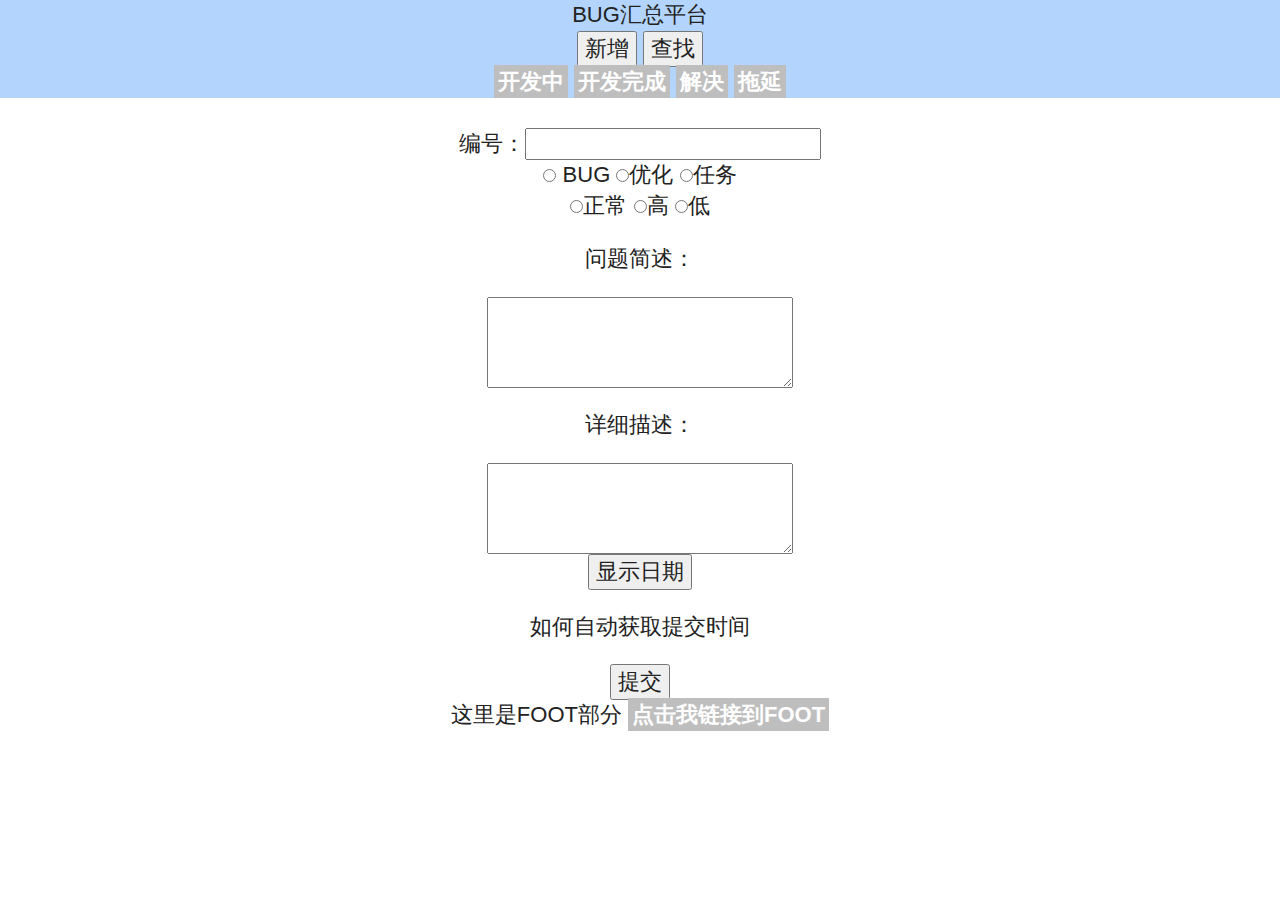
<file: mission_1/index.html>
<!DOCTYPE html>
<!--[if lt IE 7]>      <html class="no-js lt-ie9 lt-ie8 lt-ie7"> <![endif]-->
<!--[if IE 7]>         <html class="no-js lt-ie9 lt-ie8"> <![endif]-->
<!--[if IE 8]>         <html class="no-js lt-ie9"> <![endif]-->
<!--[if gt IE 8]><!--> <html class="no-js"> <!--<![endif]-->
    <head>
        <meta charset="utf-8">
        <meta http-equiv="X-UA-Compatible" content="IE=edge">
        <title></title>
        <meta name="description" content="">
        <meta name="viewport" content="width=device-width, initial-scale=1">

        <!-- Place favicon.ico and apple-touch-icon.png in the root directory -->

        <link rel="stylesheet" href="css/normalize.css">
        <link rel="stylesheet" href="css/main.css">
        <script src="./jquery.js"></script>
    </head>
    <body>
        <!--[if lt IE 7]>
            <p class="browsehappy">You are using an <strong>outdated</strong> browser. Please <a href="http://browsehappy.com/">upgrade your browser</a> to improve your experience.</p>
        <![endif]-->

        <!-- Add your site or application content here -->
        <div class="header">
            <div class="platform"> <span>BUG汇总平台</span> <br>
                <button type="button" name="new">新增</button>
                <button type="button" name="find">查找</button>
                <ul>
                    <li><a href="index.html">开发中</a> </li>
                    <li><a href="index.html">开发完成</a></li>
                    <li><a href="index.html">解决</a></li>
                    <li><a href="index.html">拖延</a></li>
                </ul>
            <!--还有什么其他切换方式-->
            </div>
        </div>
            <br>
            <div class="content">
            <form action="/example/html/form_action.asp" method="get">
                编号：<input type="number" name="selNumber" >
            </form>
            <form>
                <input type="radio" name="type" value="type1" /> BUG
                <input type="radio" name="type" value="type2" />优化
                <input type="radio" name="type" value="type3" />任务
            </form>
            <form>
                <input type="radio" name="priority" value="priority1" />正常
                <input type="radio" name="priority" value="priority2" />高
                <input type="radio" name="priority" value="priority3" />低
            </form>
        </div>
        <div class="describe">
            <p>问题简述：</p>
        <textarea name="prolemDscribe1">
            </textarea>
            <p>详细描述：</p>
        <textarea name="prolemDscribe2">
            </textarea>
        <br>

        <!--<script type="text/javascript">-->
            <!--var myDate = new Date();-->
            <!--document.write(myDate.toLocaleString())-->
        <!--</script>-->
        <script>
            function displayDate()
                {
                    document.getElementById("demo").innerHTML=Date();
                }
        </script>
        <button type="button" onclick="displayDate()">显示日期</button>

            <p  id="demo">如何自动获取提交时间</p>
        <form>
            <input type="submit" value="提交" />
        </form>
            <a name="foot">这里是FOOT部分</a>
            <a href="#foot">点击我链接到FOOT</a>

        </div>
        <!--<script src="//ajax.googleapis.com/ajax/libs/jquery/1.10.2/jquery.min.js"></script>-->
        <!--<script>window.jQuery || document.write('<script src="js/vendor/jquery-1.10.2.min.js"><\/script>')</script>-->
        <!--<script src="js/plugins.js"></script>-->
        <script src="js/main.js"></script>

        <!-- Google Analytics: change UA-XXXXX-X to be your site's ID. -->
        <script>
            (function(b,o,i,l,e,r){b.GoogleAnalyticsObject=l;b[l]||(b[l]=
            function(){(b[l].q=b[l].q||[]).push(arguments)});b[l].l=+new Date;
            e=o.createElement(i);r=o.getElementsByTagName(i)[0];
            e.src='//www.google-analytics.com/analytics.js';
            r.parentNode.insertBefore(e,r)}(window,document,'script','ga'));
            ga('create','UA-XXXXX-X');ga('send','pageview');
        </script>
    </body>
</html>
</file>
<file: mission_1/css/main.css>
/*! HTML5 Boilerplate v4.3.0 | MIT License | http://h5bp.com/ */

/*
 * What follows is the result of much research on cross-browser styling.
 * Credit left inline and big thanks to Nicolas Gallagher, Jonathan Neal,
 * Kroc Camen, and the H5BP dev community and team.
 */

/* ==========================================================================
   Base styles: opinionated defaults
   ========================================================================== */

html,
button,
input,
select,
textarea {
    color: #222;
}

html {
    font-size: 22px;
    line-height: 1.4;
}
.platform{
    background-color:#b3d4fc;
    font:normal 12px/30px
    width: 100%;
}
.platform span{

}
.platform button{

}
.content form{

}
.describe{

}
.body-style {
    TEXT-ALIGN: center;
    /*background:url("./../img/background1.jpg") ;*/
    /*background-color:lightgreen;*/
}
#center {
    MARGIN-RIGHT: auto;
    MARGIN-LEFT: auto;
}
ul{
    list-style-type:none;
    margin:0;
    padding:0;
}
li{
    display: inline;

}
textarea{
    width: 300px;
    height:85px;
}
a:link,a:visited
{
    display:block;
    font-weight:bold;
    color:#FFFFFF;
    background-color:#bebebe;
    width:120px;
    text-align:center;
    padding:4px;
    text-decoration:none;
    /*text-transform:uppercase;*/
    display: inline;

}
a:hover,a:active
{
    background-color:#cc0000;
}
/*
 * Remove text-shadow in selection highlight: h5bp.com/i
 * These selection rule sets have to be separate.
 * Customize the background color to match your design.
 */

::-moz-selection {
    background: #b3d4fc;
    text-shadow: none;
}

::selection {
    background: #b3d4fc;
    text-shadow: none;
}

/*
 * A better looking default horizontal rule
 */

hr {
    display: block;
    height: 1px;
    border: 0;
    border-top: 1px solid #ccc;
    margin: 1em 0;
    padding: 0;
}

/*
 * Remove the gap between images, videos, audio and canvas and the bottom of
 * their containers: h5bp.com/i/440
 */

audio,
canvas,
img,
video {
    vertical-align: middle;
}

/*
 * Remove default fieldset styles.
 */

fieldset {
    border: 0;
    margin: 0;
    padding: 0;
}

/*
 * Allow only vertical resizing of textareas.
 */

textarea {
    resize: vertical;
}

/* ==========================================================================
   Browse Happy prompt
   ========================================================================== */

.browsehappy {
    margin: 0.2em 0;
    background: #ccc;
    color: #000;
    padding: 0.2em 0;
}

/* ==========================================================================
   Author's custom styles
   ========================================================================== */

















/* ==========================================================================
   Helper classes
   ========================================================================== */

/*
 * Image replacement
 */

.ir {
    background-color: transparent;
    border: 0;
    overflow: hidden;
    /* IE 6/7 fallback */
    *text-indent: -9999px;
}

.ir:before {
    content: "";
    display: block;
    width: 0;
    height: 150%;
}

/*
 * Hide from both screenreaders and browsers: h5bp.com/u
 */

.hidden {
    display: none !important;
    visibility: hidden;
}

/*
 * Hide only visually, but have it available for screenreaders: h5bp.com/v
 */

.visuallyhidden {
    border: 0;
    clip: rect(0 0 0 0);
    height: 1px;
    margin: -1px;
    overflow: hidden;
    padding: 0;
    position: absolute;
    width: 1px;
}

/*
 * Extends the .visuallyhidden class to allow the element to be focusable
 * when navigated to via the keyboard: h5bp.com/p
 */

.visuallyhidden.focusable:active,
.visuallyhidden.focusable:focus {
    clip: auto;
    height: auto;
    margin: 0;
    overflow: visible;
    position: static;
    width: auto;
}

/*
 * Hide visually and from screenreaders, but maintain layout
 */

.invisible {
    visibility: hidden;
}

/*
 * Clearfix: contain floats
 *
 * For modern browsers
 * 1. The space content is one way to avoid an Opera bug when the
 *    `contenteditable` attribute is included anywhere else in the document.
 *    Otherwise it causes space to appear at the top and bottom of elements
 *    that receive the `clearfix` class.
 * 2. The use of `table` rather than `block` is only necessary if using
 *    `:before` to contain the top-margins of child elements.
 */

.clearfix:before,
.clearfix:after {
    content: " "; /* 1 */
    display: table; /* 2 */
}

.clearfix:after {
    clear: both;
}

/*
 * For IE 6/7 only
 * Include this rule to trigger hasLayout and contain floats.
 */

.clearfix {
    *zoom: 1;
}

/* ==========================================================================
   EXAMPLE Media Queries for Responsive Design.
   These examples override the primary ('mobile first') styles.
   Modify as content requires.
   ========================================================================== */

@media only screen and (min-width: 35em) {
    /* Style adjustments for viewports that meet the condition */
}

@media print,
       (-o-min-device-pixel-ratio: 5/4),
       (-webkit-min-device-pixel-ratio: 1.25),
       (min-resolution: 120dpi) {
    /* Style adjustments for high resolution devices */
}

/* ==========================================================================
   Print styles.
   Inlined to avoid required HTTP connection: h5bp.com/r
   ========================================================================== */

@media print {
    * {
        background: transparent !important;
        color: #000 !important; /* Black prints faster: h5bp.com/s */
        box-shadow: none !important;
        text-shadow: none !important;
    }

    a,
    a:visited {
        text-decoration: underline;
    }

    a[href]:after {
        content: " (" attr(href) ")";
    }

    abbr[title]:after {
        content: " (" attr(title) ")";
    }

    /*
     * Don't show links for images, or javascript/internal links
     */

    .ir a:after,
    a[href^="javascript:"]:after,
    a[href^="#"]:after {
        content: "";
    }

    pre,
    blockquote {
        border: 1px solid #999;
        page-break-inside: avoid;
    }

    thead {
        display: table-header-group; /* h5bp.com/t */
    }

    tr,
    img {
        page-break-inside: avoid;
    }

    img {
        max-width: 100% !important;
    }

    @page {
        margin: 0.5cm;
    }

    p,
    h2,
    h3 {
        orphans: 3;
        widows: 3;
    }

    h2,
    h3 {
        page-break-after: avoid;
    }
}
</file>
